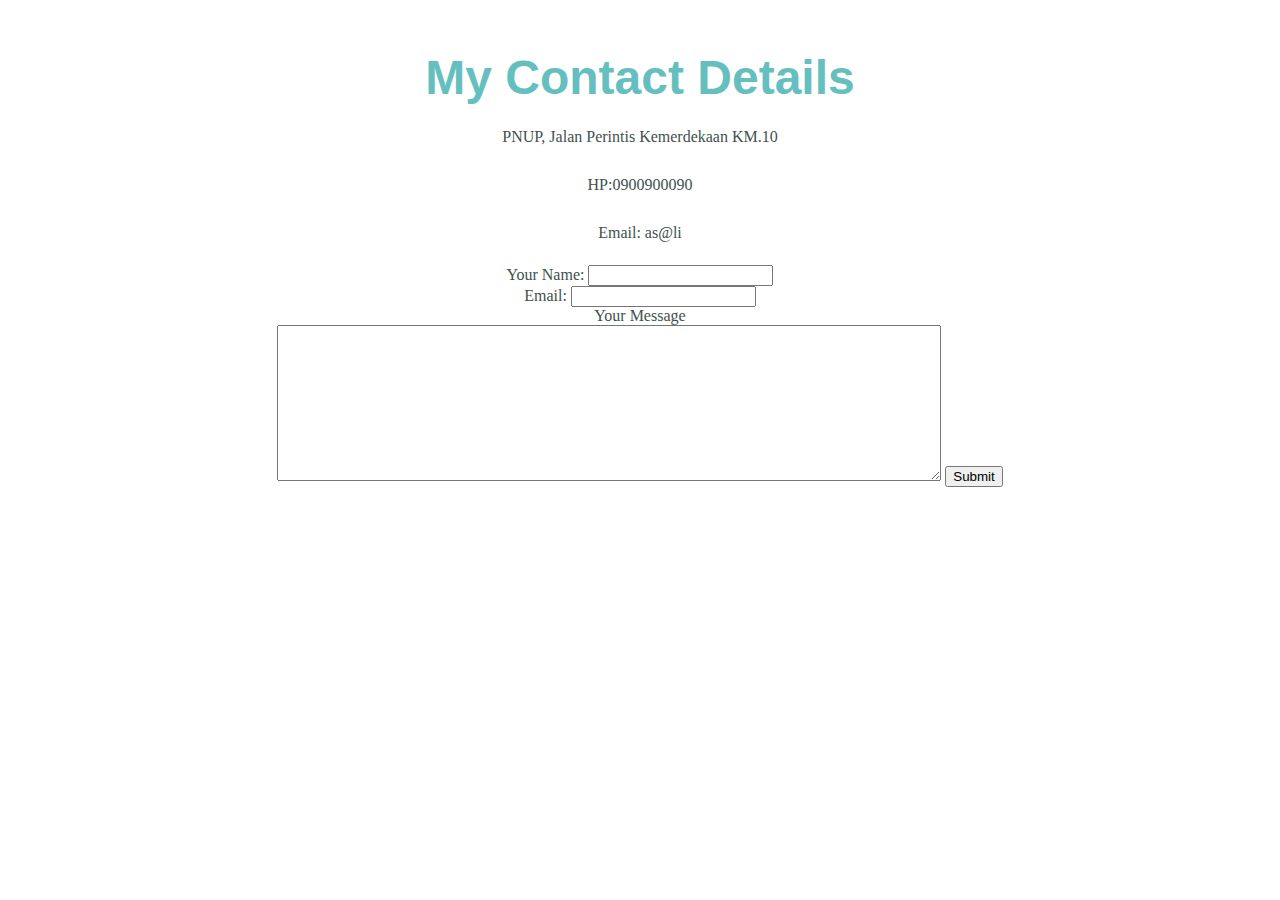
<file: contact-me.html>
<!DOCTYPE html>
<html>
    <head>
        <meta charset="utf-8">
        <title> Contact Me</title>
        <link rel="stylesheet" href="css/styles.css">
    </head>
    <body>
        <h1>My Contact Details</h1>
        <p>PNUP, Jalan Perintis Kemerdekaan KM.10</p>
        <p>HP:0900900090</p>
        <p>Email: as@li</p>
        <form class="" action=""method="">
            <label>Your Name:</label>
            <input type="text" name="" value=""><br>
            
            <label>Email:</label>
            <input type="email" name="" value=""><br>
            <label>Your Message</label><br>
            <textarea name="yourMessage" rows="10" cols="80"></textarea>
            <input type="submit" name="">

        </form>
    </body>
</html>
</file>
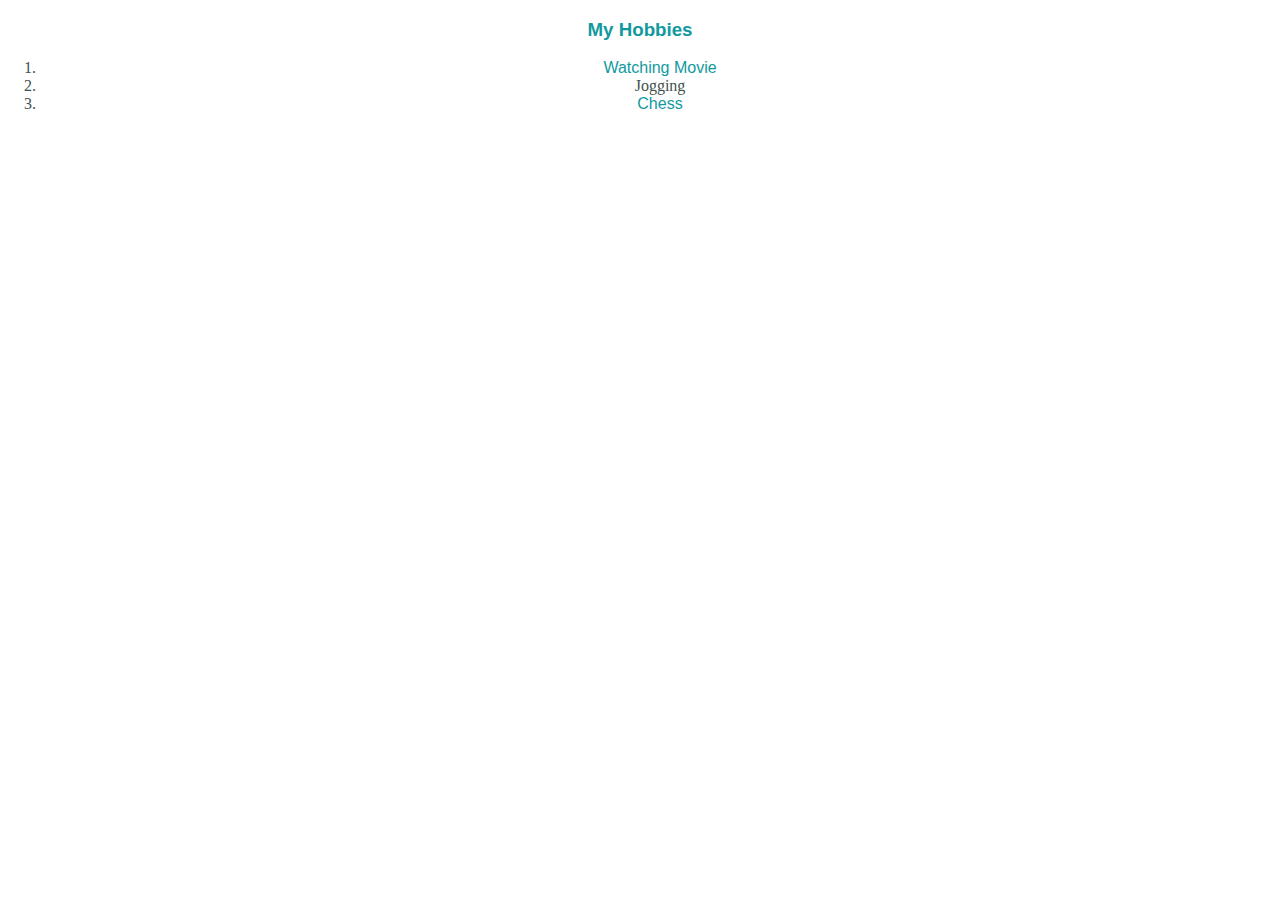
<file: hobbies.html>
<!DOCTYPE html>
<html>
    <head>
        <meta charset="utf-8">
        <title> My Hobbies</title>
        <link rel="stylesheet" href="css/styles.css">
    </head>
    <body>
        <h3>My Hobbies</h3>
        <ol>
            <li><a href="https://www.youtube.com/">Watching Movie</a></li>
            <li>Jogging</li>
            <li><a href="https://www.chess.com/">Chess</a></li>
        </ol>
    </body>
</html>
</file>
<file: css/styles.css>
body{
    color:#40514E;
    margin: 0;
    text-align: center;
}
h1{
    font-size: 3rem; 

    font-family: "Sacramento", sans-serif;
    margin: 50px auto 0 auto;
    color:#66BFBF;
}
h2{
    margin-top: 0;
    font-family: 'Montserrat Alternates', sans-serif;
    font-size: 1em;
    color:#66BFBF;
    font-weight:bolder;
    padding-bottom: 10px;
}
h3{
    font-family: 'Montserrat Alternates', sans-serif;
    color:#11999E;
}
p{
    line-height: 2;
}
hr{
    background-color: #E4F9F5 6px;
    border-bottom: none;
    width: 4%;
    margin: 100px auto;
}
a{
    color:#11999E;
    font-family: 'Montserrat Alternates', sans-serif;
    margin:10px 20px;
    text-decoration: none;
}
a:hover{
    color:#EAF6F6;
}
    
.top-container{
    background-color: #E4F9F5;
    position: relative;
    padding-top: 100px;
}
.middle-container{
    margin:100px 0;
}
.bottom-container{
  background-color: #66BFBF;
  padding: 50px 0 20px;
}
.pro{
    text-decoration: underline;
}
.bottom-cloud{
    position: absolute;
    left: 300px;
    
}
.top-cloud{
    position: absolute;
    right: 300px;
    top:50px;
}
.skill-row{
    width: 50%;
    margin: 100px auto 100px auto;
    text-align: left;
}
.code-img{
    width: 20%;
    float: left;
    margin-right: 30px;
    border-radius: 100%;
}
.electric-img{
    width: 20%;
    float: right;
    margin-right: 30px;
    border-radius: 100%;
}
.intro{
    width: 30%;
    margin: auto;
}
.contact-message{
    width:40%;
    margin: 40px auto 60px;
}

.btn {
    background: #7e30c7;
    background-image: -webkit-linear-gradient(top, #7e30c7, #2bb878);
    background-image: -moz-linear-gradient(top, #7e30c7, #2bb878);
    background-image: -ms-linear-gradient(top, #7e30c7, #2bb878);
    background-image: -o-linear-gradient(top, #7e30c7, #2bb878);
    background-image: linear-gradient(to bottom, #7e30c7, #2bb878);
    -webkit-border-radius: 8;
    -moz-border-radius: 8;
    border-radius: 8px;
    font-family: Arial;
    color: #ffffff;
    font-size: 20px;
    padding: 10px 20px 10px 20px;
    text-decoration: none;
  }
  
  .btn:hover {
    background: #11cdd4;
    background-image: -webkit-linear-gradient(top, #11cdd4, #11999e);
    background-image: -moz-linear-gradient(top, #11cdd4, #11999e);
    background-image: -ms-linear-gradient(top, #11cdd4, #11999e);
    background-image: -o-linear-gradient(top, #11cdd4, #11999e);
    background-image: linear-gradient(to bottom, #11cdd4, #11999e);
    text-decoration: none;
  }
  .copyright{
      color: #EAF6F6;
      font-size: 0.75rem;
      padding: 20px 0;
  }
</file>
